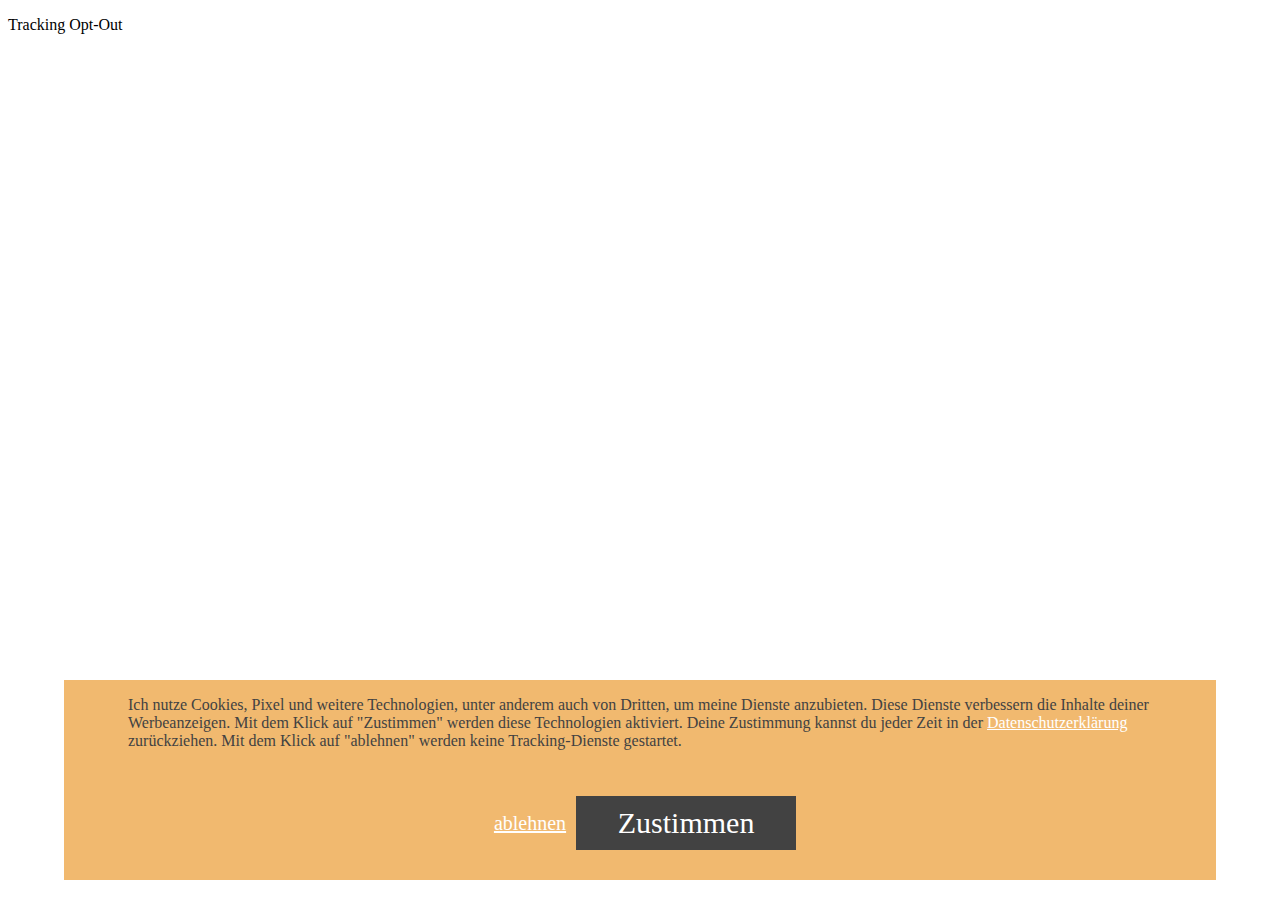
<file: index.html>
<!doctype html>
<html>
<head>
<meta charset="utf-8">
<meta name="viewport" content="width=device-width, initial-scale=1">
<title>Lukas Lehmann - Hochzeitsfotograf Schwarzwald</title>


<style>
   @import url("style.css") screen;
   </style>
		


	
	

	</head>
	<body>
	
	<div class="cookie-container active" id="container">
		
		<p class="cookie-text">Ich nutze Cookies, Pixel und weitere Technologien, unter anderem auch von Dritten, um meine Dienste anzubieten. Diese Dienste verbessern die Inhalte deiner Werbeanzeigen. Mit dem Klick auf "Zustimmen" werden diese Technologien aktiviert. Deine Zustimmung kannst du jeder Zeit in der <a href="datenschutz.html">Datenschutzerklärung</a> zurückziehen. Mit dem Klick auf "ablehnen" werden keine Tracking-Dienste gestartet.</p>
		<div class="btn-flex-container">
		<p class="btn-anpassen" onClick="funanpassen()">ablehnen</p>
		<p class="btn-zustimmen" onClick="funzustimmen()">Zustimmen</p>
		</div>
		
		
		
		</div>
		
	<p class="btn-optout" onClick="deletecookie()">Tracking Opt-Out</p>
		
		
	
	
	</body>
	<script type="text/javascript" src="function.js"></script>
	
</html>
</file>
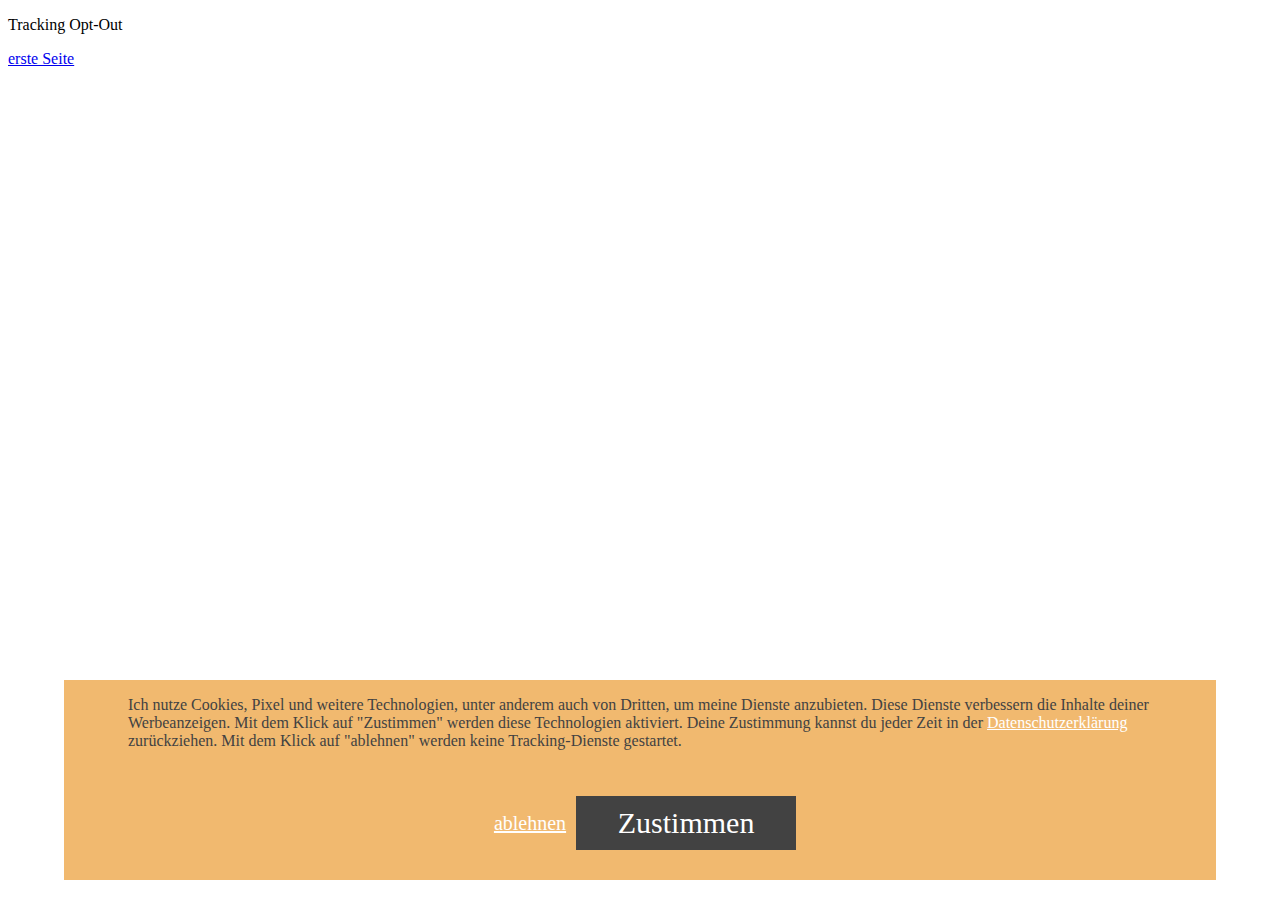
<file: nextside.html>
<!doctype html>
<html>
<head>
<meta charset="utf-8">
<meta name="viewport" content="width=device-width, initial-scale=1">
<title>nextside</title>


<style>
   @import url("style.css") screen;
   </style>
		


	
	

	</head>
	<body>
	
	<div class="cookie-container active" id="container">
		
		<p class="cookie-text">Ich nutze Cookies, Pixel und weitere Technologien, unter anderem auch von Dritten, um meine Dienste anzubieten. Diese Dienste verbessern die Inhalte deiner Werbeanzeigen. Mit dem Klick auf "Zustimmen" werden diese Technologien aktiviert. Deine Zustimmung kannst du jeder Zeit in der <a href="datenschutz.html">Datenschutzerklärung</a> zurückziehen. Mit dem Klick auf "ablehnen" werden keine Tracking-Dienste gestartet.</p>
		<div class="btn-flex-container">
		<p class="btn-anpassen" onClick="funanpassen()">ablehnen</p>
		<p class="btn-zustimmen" onClick="funzustimmen()">Zustimmen</p>
		</div>
		
		
		
		</div>
		
	<p class="btn-optout" onClick="deletecookie()">Tracking Opt-Out</p>
		<a href="index.html">erste Seite</a>
		
	
	
	</body>
	<script type="text/javascript" src="function.js"></script>
	
</html>
</file>
